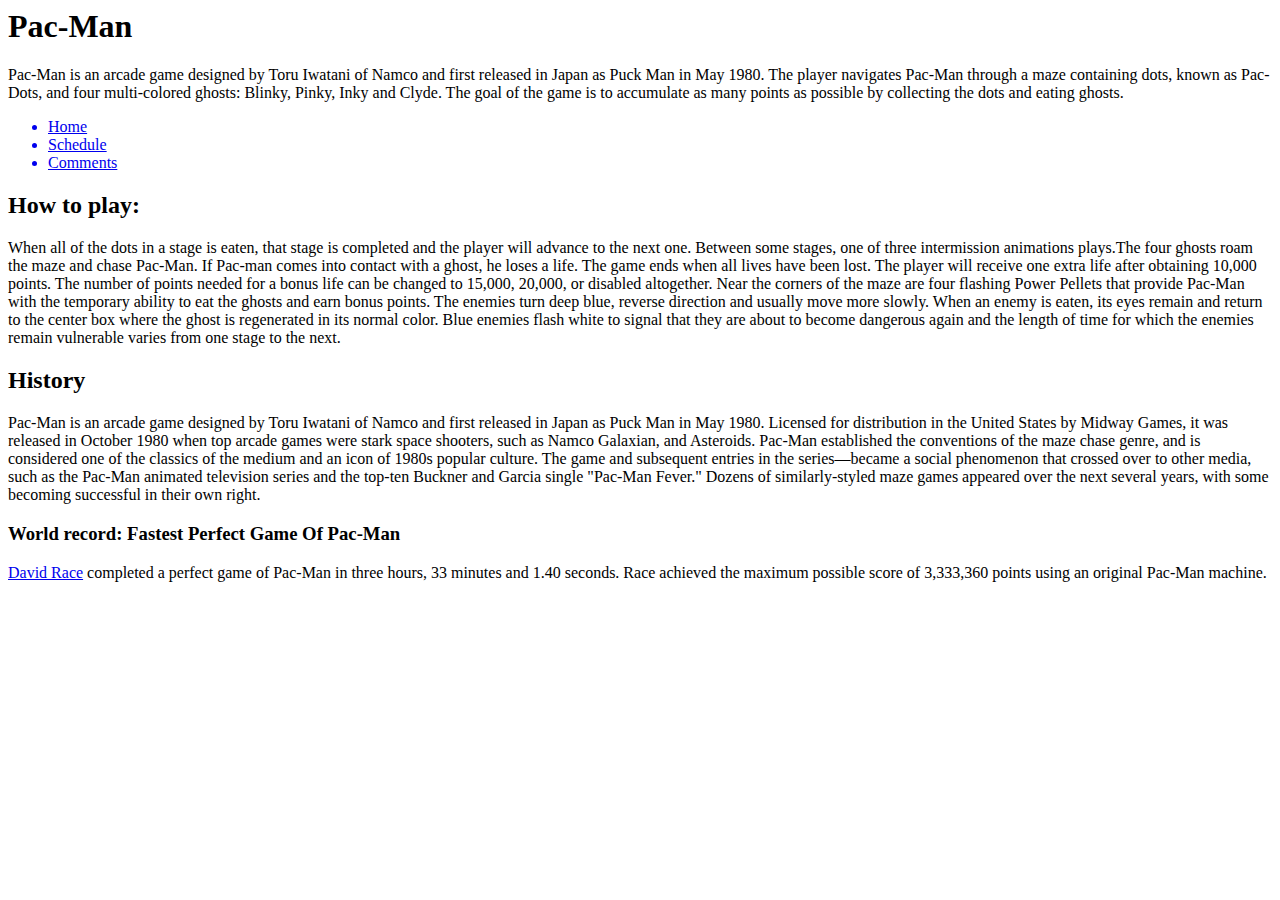
<file: p1-2/index.html>
<html>
<head>
  </head>
<body>
  <div id="header">
    <h1>Pac-Man</h1>
  </div>
  <div id="description">
      Pac-Man is an arcade game designed by Toru Iwatani of Namco and first released in Japan as Puck Man in May 1980. The player navigates Pac-Man through a maze containing dots, known as Pac-Dots, and four multi-colored ghosts: Blinky, Pinky, Inky and Clyde. The goal of the game is to accumulate as many points as possible by collecting the dots and eating ghosts.
  </div>
  <div id="nav">
    <ul>
      <a href="index.html"><li>Home</li></a>
      <a href="#"><li>Schedule</li></a>
      <a href="#"><li>Comments</li></a>
    </ul>
  </div>
  <div id="rules">
    <h2>How to play:</h2>
    <p>
      When all of the dots in a stage is eaten, that stage is completed and the player will advance to the next one. Between some stages, one of three intermission animations plays.The four ghosts roam the maze and chase Pac-Man. If Pac-man comes into contact with a ghost, he loses a life. The game ends when all lives have been lost. The player will receive one extra life after obtaining 10,000 points. The number of points needed for a bonus life can be changed to 15,000, 20,000, or disabled altogether. Near the corners of the maze are four flashing Power Pellets that provide Pac-Man with the temporary ability to eat the ghosts and earn bonus points. The enemies turn deep blue, reverse direction and usually move more slowly. When an enemy is eaten, its eyes remain and return to the center box where the ghost is regenerated in its normal color. Blue enemies flash white to signal that they are about to become dangerous again and the length of time for which the enemies remain vulnerable varies from one stage to the next.
    </p>
  </div>
  <div id="history">
    <h2>History</h2>
    <p>
      Pac-Man is an arcade game designed by Toru Iwatani of Namco and first released in Japan as Puck Man in May 1980. Licensed for distribution in the United States by Midway Games, it was released in October 1980 when top arcade games were stark space shooters, such as Namco Galaxian, and Asteroids. Pac-Man established the conventions of the maze chase genre, and is considered one of the classics of the medium and an icon of 1980s popular culture. The game and subsequent entries in the series—became a social phenomenon that crossed over to other media, such as the Pac-Man animated television series and the top-ten Buckner and Garcia single "Pac-Man Fever." Dozens of similarly-styled maze games appeared over the next several years, with some becoming successful in their own right.
    </p>
      <h3><strong>World record: Fastest Perfect Game Of Pac-Man</strong></h3>
      <p>
        <a href="https://recordsetter.com/world-record/perfect-pacman/12868?autoplay=false">David Race</a> completed a perfect game of Pac-Man in three hours, 33 minutes and 1.40 seconds. Race achieved the maximum possible score of 3,333,360 points using an original Pac-Man machine.
      </p>
  </div>

  </body>


</html>
</file>
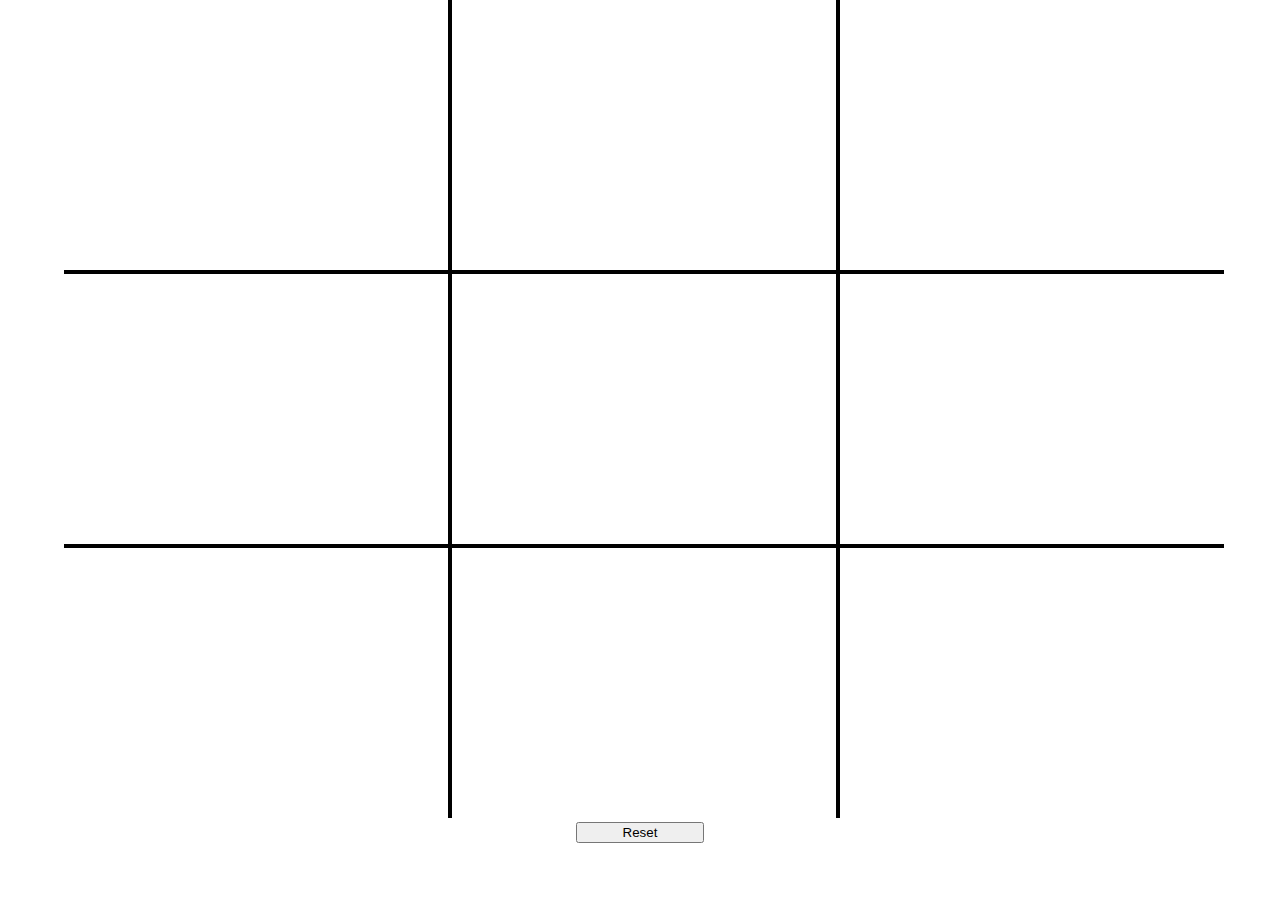
<file: p3/index.html>
<html>

<head>
  <title>Tic Tac Toe</title>
  <link rel="stylesheet" type="text/css" href="css/main.css">
</head>

<body>
  <script type="text/javascript" src="js/main.js"></script>
  <div id='cont'>
    <div class="cell left top"></div>
    <div class="cell mid top"></div>
    <div class="cell right top"></div>

    <div class="cell left cen"></div>
    <div class="cell mid cen"></div>
    <div class="cell right cen"></div>

    <div class="cell left bot"></div>
    <div class="cell mid bot"></div>
    <div class="cell right bot"></div>
  </div>
  <div class="butCont">
    <button class="resetBut" onclick="reset()">Reset</button>
  </div>
</body>

</html>
</file>
<file: p3/css/main.css>
/*Globals*/
body {
  margin: 0;
  padding: 0;
}

/*elements*/
.cont {
  display: flex;
  position: absolute;
  width: 100%;
  height: 100%;
  text-align: center;
}

.cell {
  /*  background-color: aquamarine;*/
  margin: 0;
  padding: 0;
  display: inline-flex;
  position: relative;
  left: 5%;
  width: 30%;
  height: 30%;
  text-align: center;
  justify-content: center;
  animation: cell-unhover 0.5s cubic-bezier(.1, .8, .5, .9) 1;
}

.cell:hover {
  animation: cell-hover 0.5s cubic-bezier(.1, .8, .5, .9) 1;
}

.piece {
  position: absolute;
  height: 100%;
  padding: 2% 0;
  font-size: 20vh;
  width: 100%;
}

.butCont {
  text-align: center;
}

.resetBut {
  position: relative;
  top: 10%;
  width: 10%;
}

.aim {
  font-size: 20vh;
  animation: on-aim 0.5s cubic-bezier(.1, .8, .5, .9) 1;
}

/*box shadows*/
.top.left {
  box-shadow: 2px 0 0 2px black;
}

.top.mid {
  box-shadow: 0px 2px 0 2px black;
}

.top.right {
  box-shadow: -2px 0 0 2px black;
}

.cen.right {
  box-shadow: -2px 0px 0 2px black;
}

.cen.left {
  box-shadow: 2px 0px 0 2px black;
}

.bot.left {
  box-shadow: 2px -2px 0 2px black;
}

.bot.mid {
  box-shadow: 0px -2px 0 2px black;
}

.bot.right {
  box-shadow: -2px -2px 0 2px black;
}

/*animation*/
@keyframes cell-hover {
  from {
    background-color: rgba(173, 216, 230, 0);
  }

  to {
    background-color: rgba(173, 216, 230, 1);
  }
}

@keyframes cell-unhover {
  from {
    background-color: rgba(173, 216, 230, 1);
  }

  to {
    background-color: rgba(173, 216, 230, 0);
  }
}

@keyframes on-aim {
  from {
    transform: scale(0.1);
  }

  to {
    transform: scale(1);
  }
}
</file>
